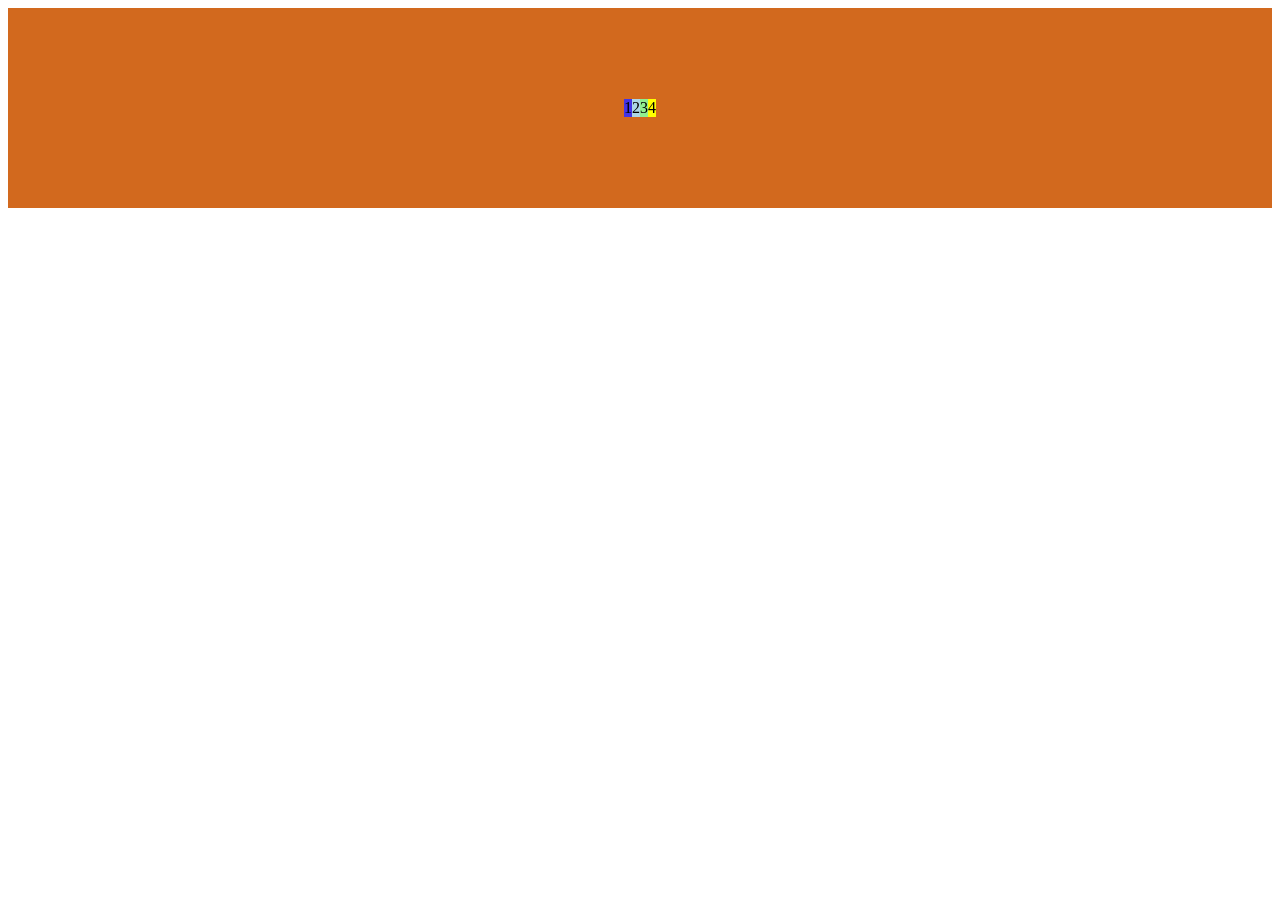
<file: index.html>
<!DOCTYPE html>
<html lang="en">
<head>
    <meta charset="UTF-8">
    <meta name="viewport" content="width=device-width, initial-scale=1.0">
    <title>Document</title>
   <style>
   .container{
     display: flex;
     height: 200px;
     background-color: chocolate;
      /* flex-direction: column; */
      justify-content: center;
      align-items:center;
   }
 #box1{
  background-color: rgb(66, 51, 230);
 }

 #box2{
  background-color:lightblue;

 }
 #box3{
  background-color: lightgreen;

 }
 #box4{
  background-color: yellow;

 }

   </style>

</head>
<body>
    <div class="container">
    <div id="box1">1</div>
    <div id="box2">2</div>
    <div id="box3">3</div>
    <div id="box4">4</div>
    </div>
</body>
</html>
</file>
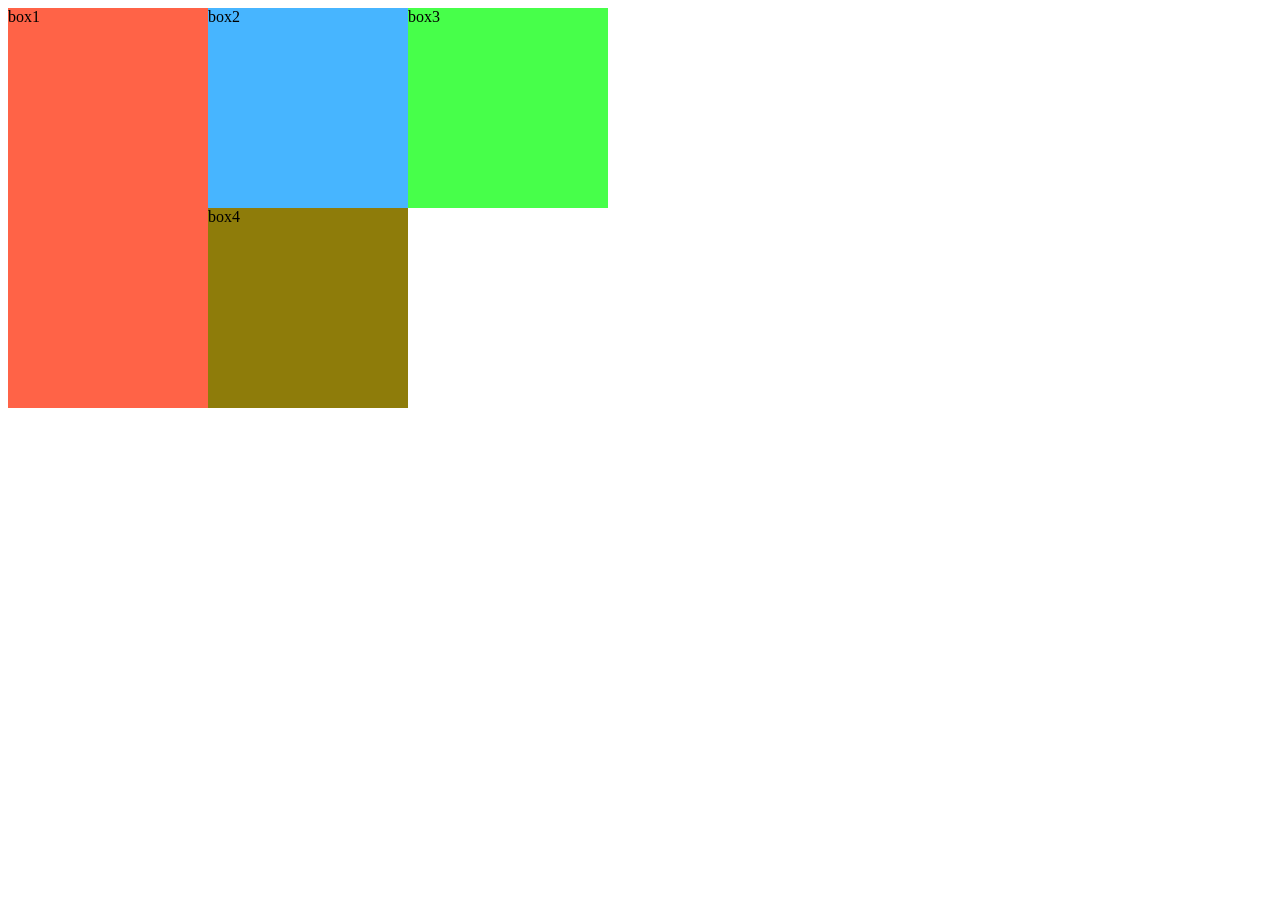
<file: Grid.html>
<!DOCTYPE html>
<html lang="en">
<head>
    <meta charset="UTF-8">
    <meta name="viewport" content="width=device-width, initial-scale=1.0">
    <title>Document</title>
    <style>
    .container{
      display: grid;
      grid-template-columns: 200px 200px 200px;
      grid-template-rows: 200px 200px;   
      /* gap: 20px; */
      /* row and column both apply */
        /* row-gap: 60px; */
        /* column-gap: 70px; */
    }
    #box1{
        background-color: tomato;
        /* grid-column: span 2;
        grid-column: 1/3; */
        /* grid-row: span 2; */
        grid-row: 1/3;
    }
    #box2{
        background-color: rgb(71, 181, 255);
    }
        #box3{
        background-color: rgb(71, 255, 74);
    }
        #box4{
        background-color: rgb(142, 124, 10);
    }

    </style>
</head>
<body>
  <div class="container">
   <div id="box1">box1</div>
   <div id="box2">box2</div>
   <div id="box3">box3</div>
   <div id="box4">box4</div>
  </div>
</body>
</html>
</file>
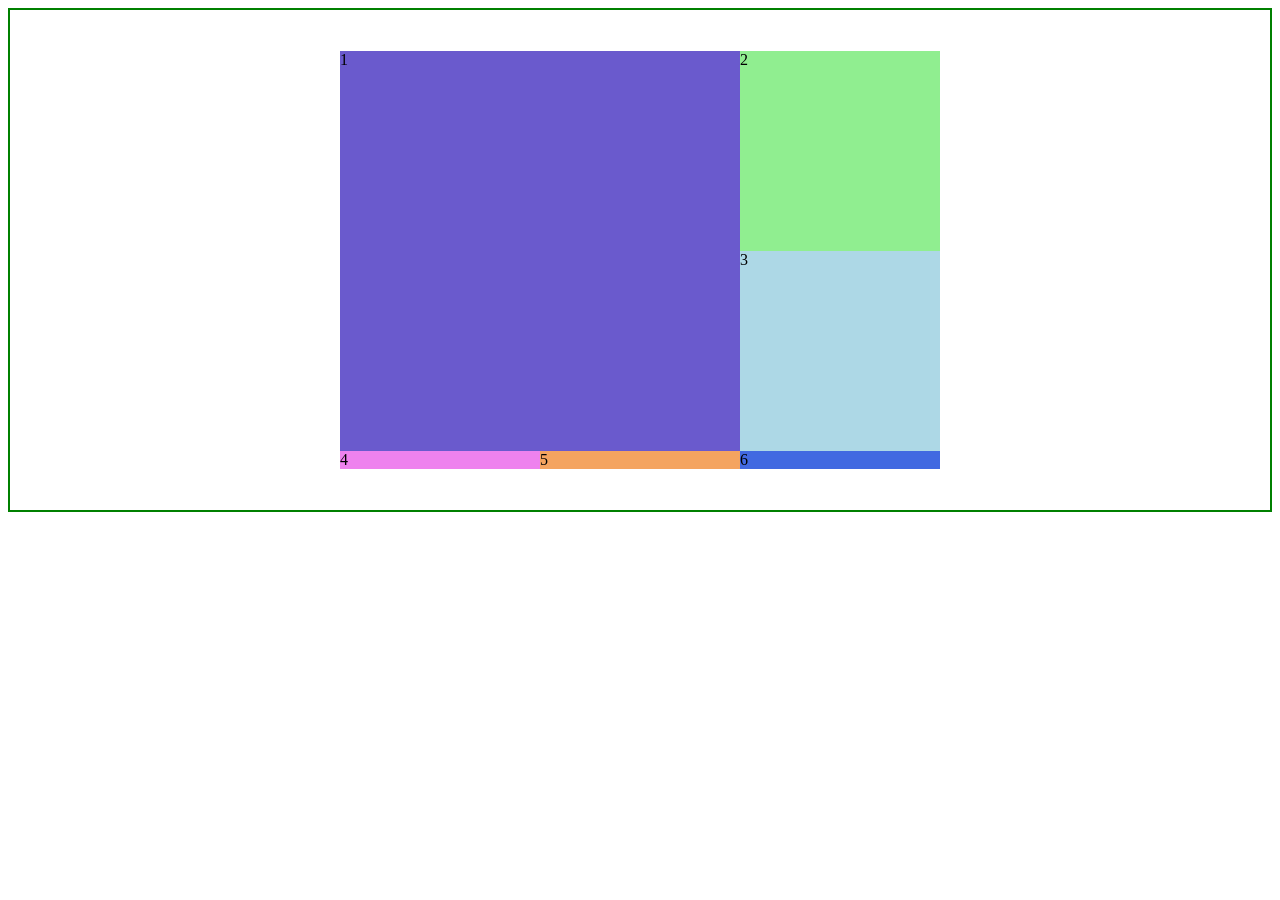
<file: Grid2.html>
<!DOCTYPE html>
<html lang="en">
<head>
    <meta charset="UTF-8">
    <meta name="viewport" content="width=device-width, initial-scale=1.0">
    <title>Document</title>
   <style>
.container {
    height: 500px;
    border: 2px solid green;
  display: grid;
  grid-template-columns: repeat(3,200px);
  grid-template-rows: repeat(2,200px);
  /* justify-items: center;
  align-items: center; */
  justify-content: center;
align-content: center;
}

.box1{
  background-color:slateblue;
  /* grid-column: span 2; */
  /* grid-row: 1/3; */ 
 /* align-self: start;  */
  grid-area: 1/1/3/3;

}
.box2{
      background-color: lightgreen;
}
.box3{
    background-color: lightblue;
}
.box4{
    background-color: violet;
}
.box5{
    background-color: sandybrown;
}
.box6{
    background-color: royalblue;
}
/* grid-template-areas  -> isse se hum grid ke andar named areas define karte hai 



*/




   </style>
</head>
<body>
     
<div class="container">
    <div class="box1">1</div>
    <div class="box2">2</div>
    <div class="box3">3</div>
    <div class="box4">4</div>
    <div class="box5">5</div>
    <div class="box6">6</div>
</div>



</body>
</html>
</file>
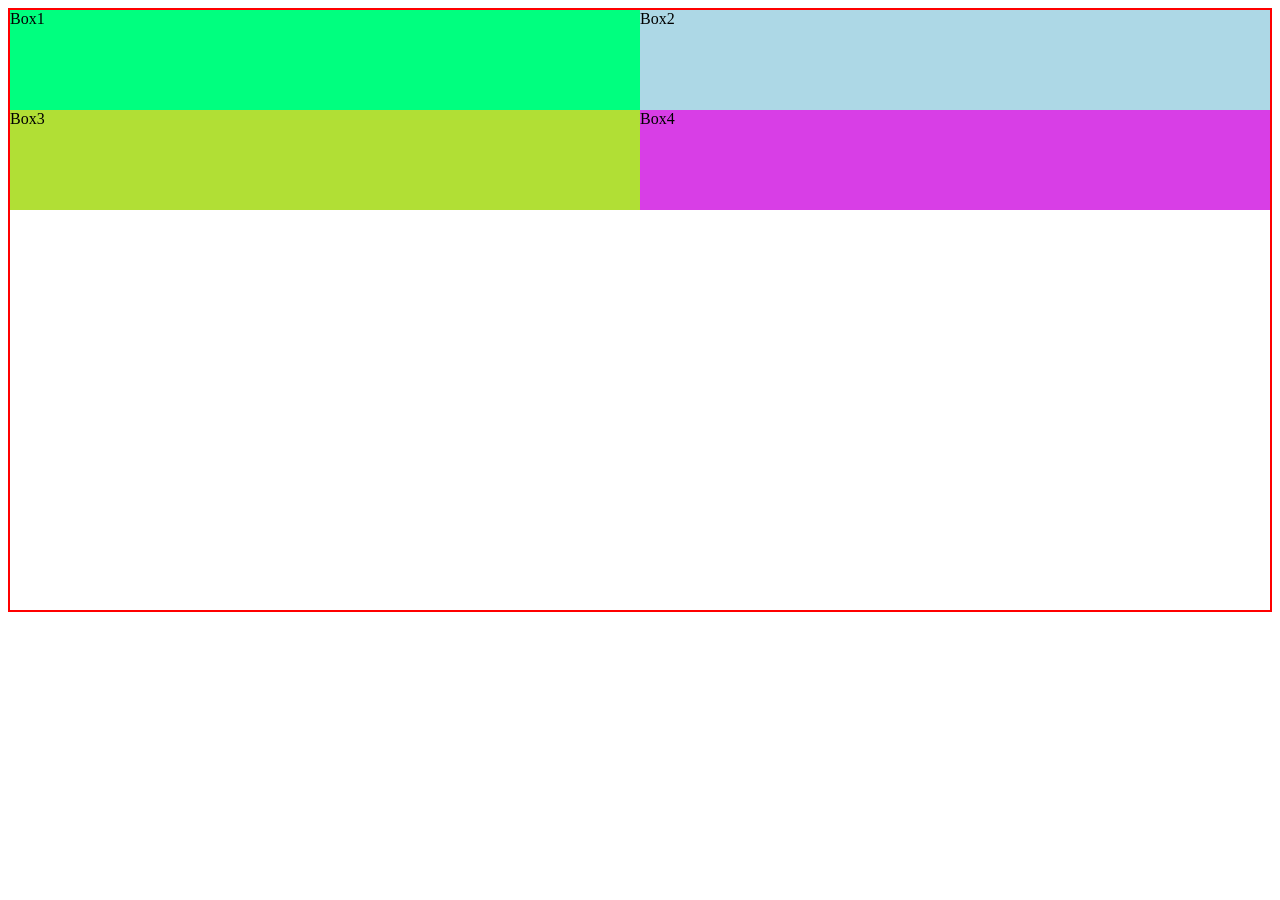
<file: Grid3.html>
<!DOCTYPE html>
<html lang="en">
<head>
    <meta charset="UTF-8">
    <meta name="viewport" content="width=device-width, initial-scale=1.0">
    <title>Document</title>
  <style>
    .container{
    
        height: 600px;
        border: 2px solid red ;
             display:grid;
       grid-template-columns: repeat(2,minmax(200px,1fr));
       grid-template-rows: 100px 100px;
      /* justify-items: center ; */
     /* align-items:; */
    }
#box1{
    background-color: springgreen;
  
}
#box2{
    background-color: lightblue;
}
#box3{
    background-color: rgb(177, 223, 53);
   
}
#box4{
    background-color: rgb(216, 62, 230);
}

  </style>



</head>
<body>

     <div  class="container">
      <div id="box1">Box1</div>
            <div id="box2" >Box2</div>
                  <div id="box3">Box3</div>
                  <div id="box4">Box4</div>
                </div>
</body>
</html>
</file>
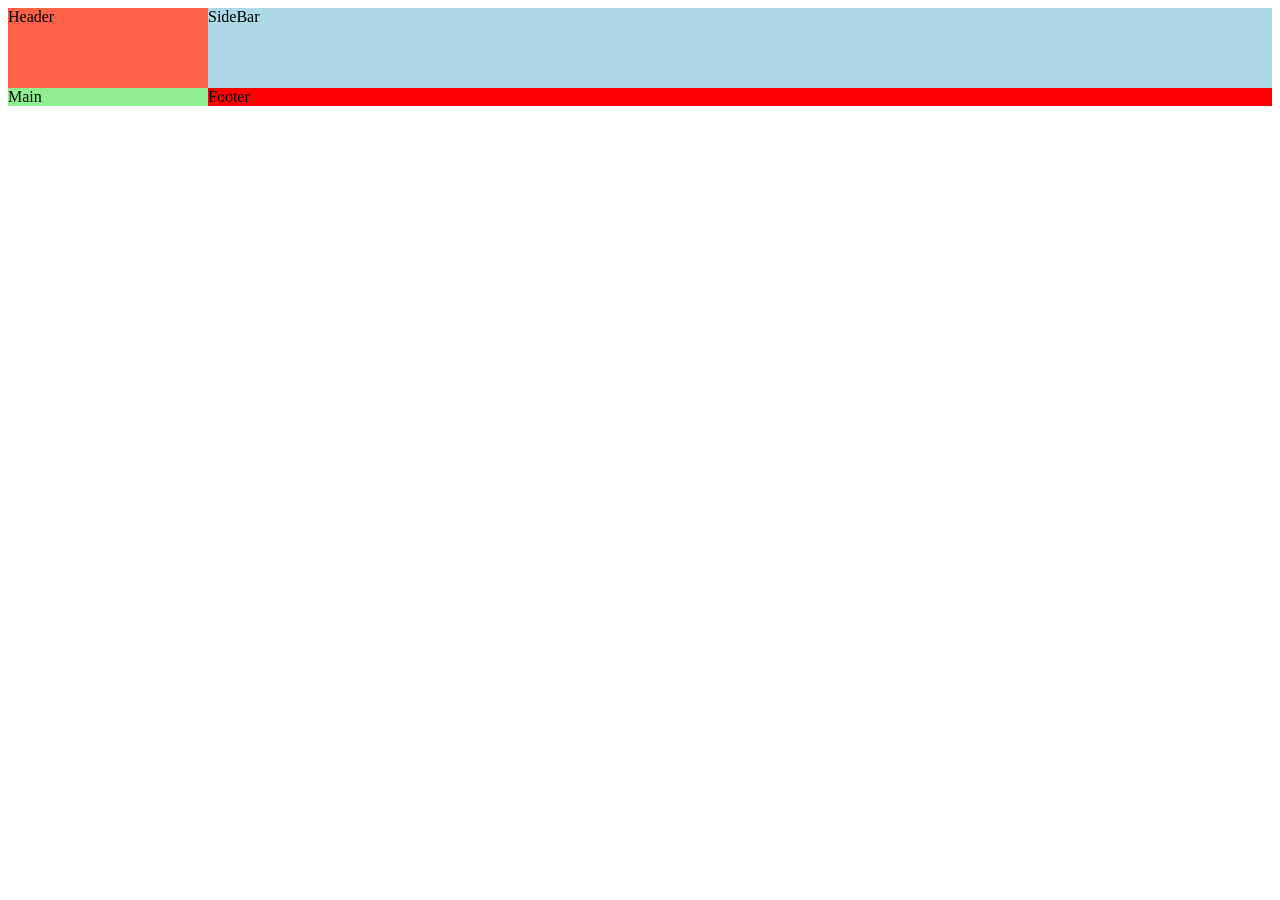
<file: GridTepmlate.html>
<!DOCTYPE html>
<html lang="en">
<head>
    <meta charset="UTF-8">
    <meta name="viewport" content="width=device-width, initial-scale=1.0">
    <title>Document</title>
   <style>
      .container{
      display: grid; 
      grid-template-columns: 200px 1fr;
      grid-template-rows: 80px 1fr 60px;
      grid-template-areas: "header header"
      "sidebar header"
      "footer footer";
      }
  header{
    background-color: tomato;
    
    /* grid-area: header;
    text-align: center; */
  }
   aside{
    background-color: lightblue;
    /* grid-area: sidebar;
    text-align: center; */
  }
  main{
    background-color: lightgreen;
    /* text-align: center;
    grid-area: main; */
  }
  footer{
    background-color: red;
      /* grid-area: footer;
      text-align: center; */
  }


   </style>
</head>
<body>
    <div class="container">
     <header>Header</header>
    <aside>SideBar</aside>
    <main>Main</main>
   <footer>Footer</footer>
</div>  

</body>
</html>
</file>
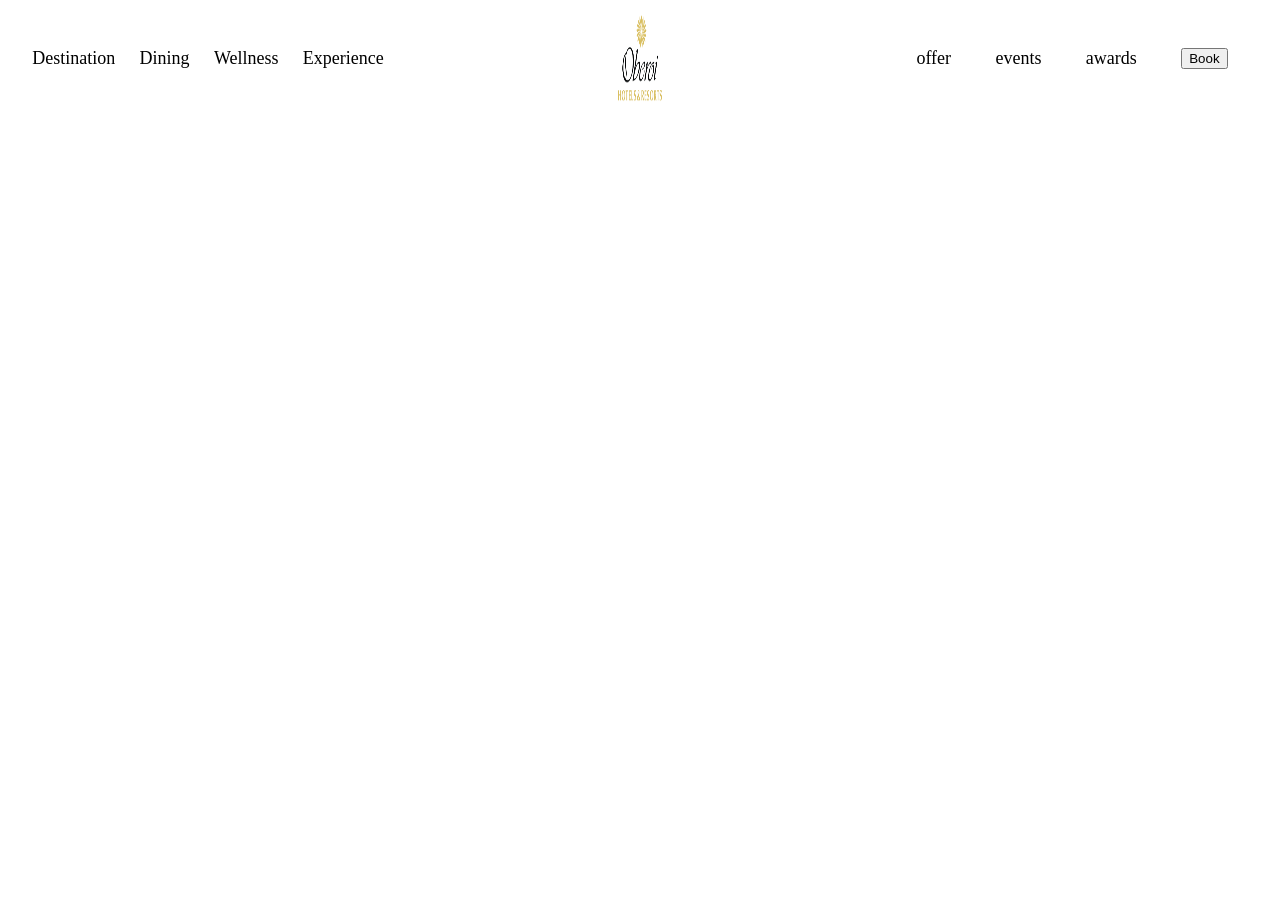
<file: oberoi.html>
<!DOCTYPE html>
<html lang="en">
<head>
    <meta charset="UTF-8">
    <meta name="viewport" content="width=device-width, initial-scale=1.0">
    <title>Document</title>
   <style>
    img{
        height: 100px;
        width: 100px;
    }
    .container{
        display: flex;
        justify-content: space-between;
        font-size: 18px;
        }                                                          
   .flex1{
    display: flex;
  
    width: 400px;
    align-items: center;
    justify-content: space-evenly;
   }
 .flex2{
    display: flex;
   
 }
.flex3{
    display: flex;
  
    width: 400px;
    align-items: center;
    justify-content: space-evenly;
 }

 .book{
    
 }

   </style>

</head>
<body>
      <div class="container">
         <div class="flex1">
        <p>Destination</p>
        <p>Dining</p>
         <p>Wellness</p>
        <p>Experience</p>     
         </div>  
       <div class="flex2">
       <img src="OHR.png" alt="">
       </div>
       <div class="flex3">
      <p>offer</p>
     <p>events</p>
     <p>awards</p>
     <button class="book">Book</button>
       </div>
      </div>




</body>
</html>
</file>
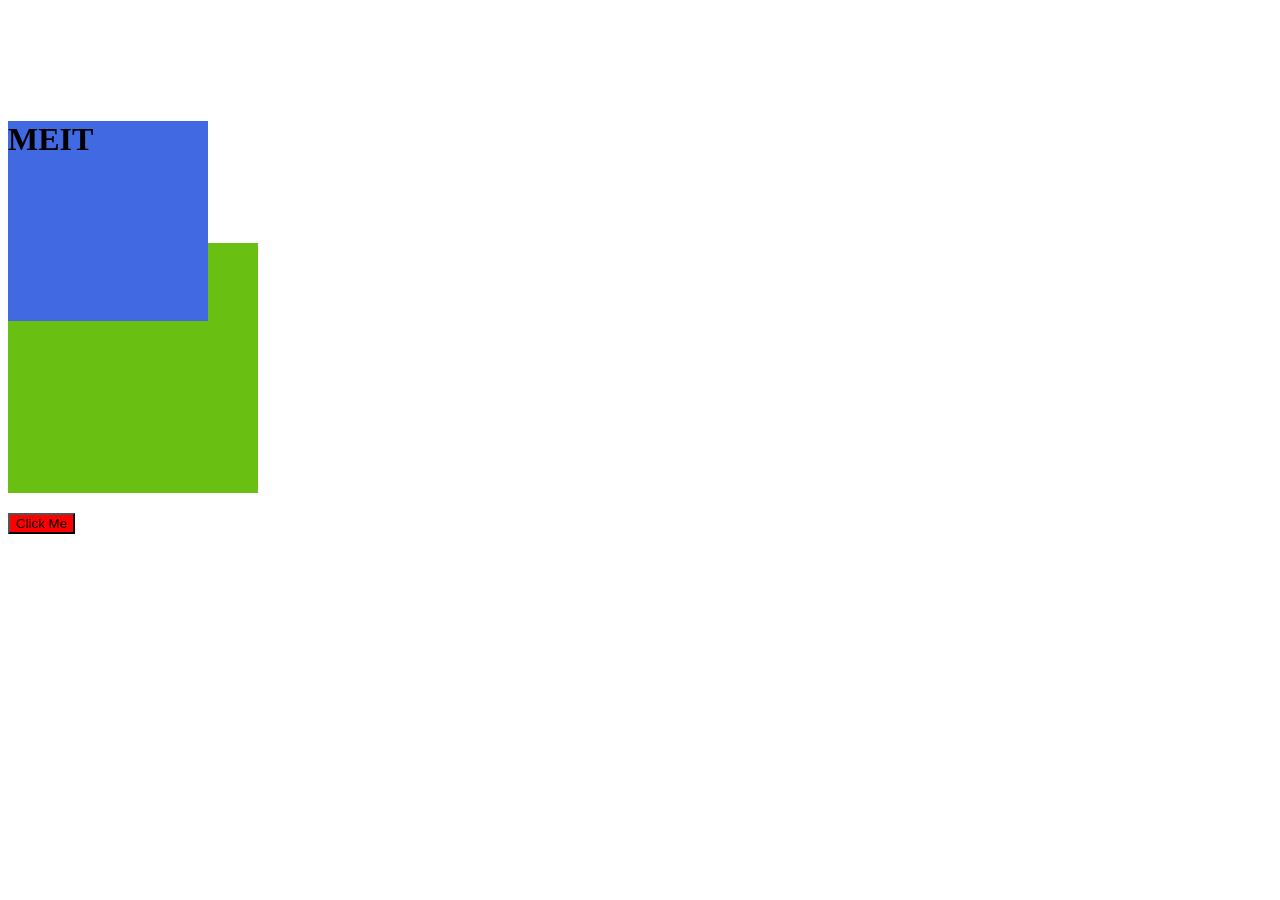
<file: Transform.html>
<!DOCTYPE html>
<html lang="en">
<head>
    <meta charset="UTF-8">
    <meta name="viewport" content="width=device-width, initial-scale=1.0">
    <title>Document</title>
   <style>
   h1{
      height: 200px;
      width: 200px;
      background-color: royalblue;
       transform: translateY(100px);
   } 
 h2{
      height:250px;
      width:250px;
      background-color: rgb(105, 192, 18);
   } 
   .button{
       background-color: red;
       transition: all 2s ease;
   }
  .button:hover{
   background-color: lightblue;
  }

   </style>
</head>
<body>

    
<h1>MEIT</h1>
<h2>Meerut</h2>

<button class="button">Click Me</button>
</body>
</html>
</file>
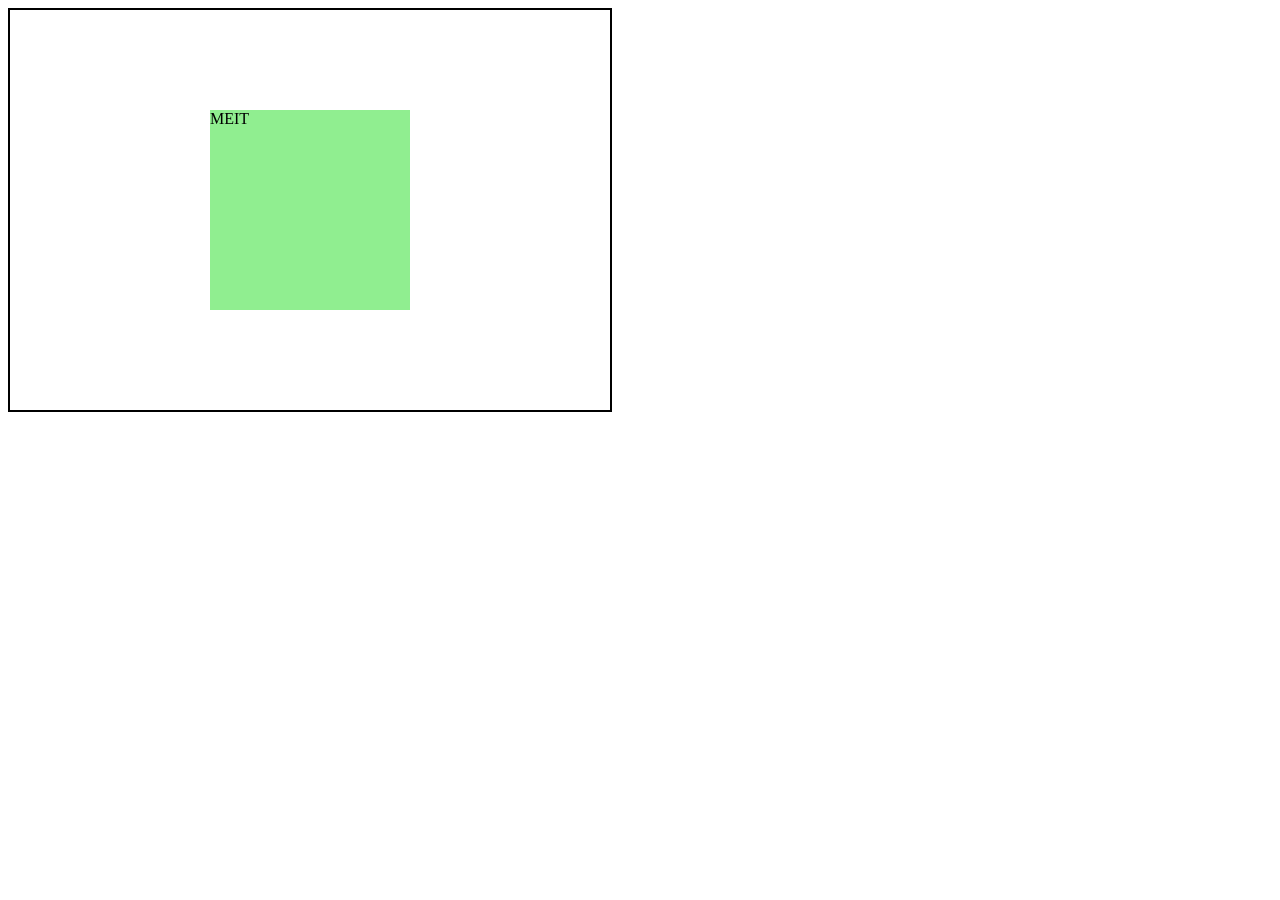
<file: Transform2.html>
<!DOCTYPE html>
<html lang="en">
<head>
    <meta charset="UTF-8">
    <meta name="viewport" content="width=device-width, initial-scale=1.0">
    <title>Document</title>
<link rel="stylesheet" href="./style.css">
</head>
<body>
    <div class="parent">
      <div class="box">
     MEIT 
  </div>   
    </div>
</body>
</html>
</file>
<file: style.css>
.parent{
   height: 400px;
   width: 600px;
    display: flex;
    justify-content: center;
    align-items: center;
   border: 2px solid black;
}

.box{
   background-color: lightgreen;
   height: 200px;
   width: 200px;
   /* transform: translate(50px,20px); */
   /* transform: translateY(-30px); */
    /* transform:rotate(-30deg); */
     /* transform: scale(2); */
/* transform: skew(50deg); */
}
</file>
